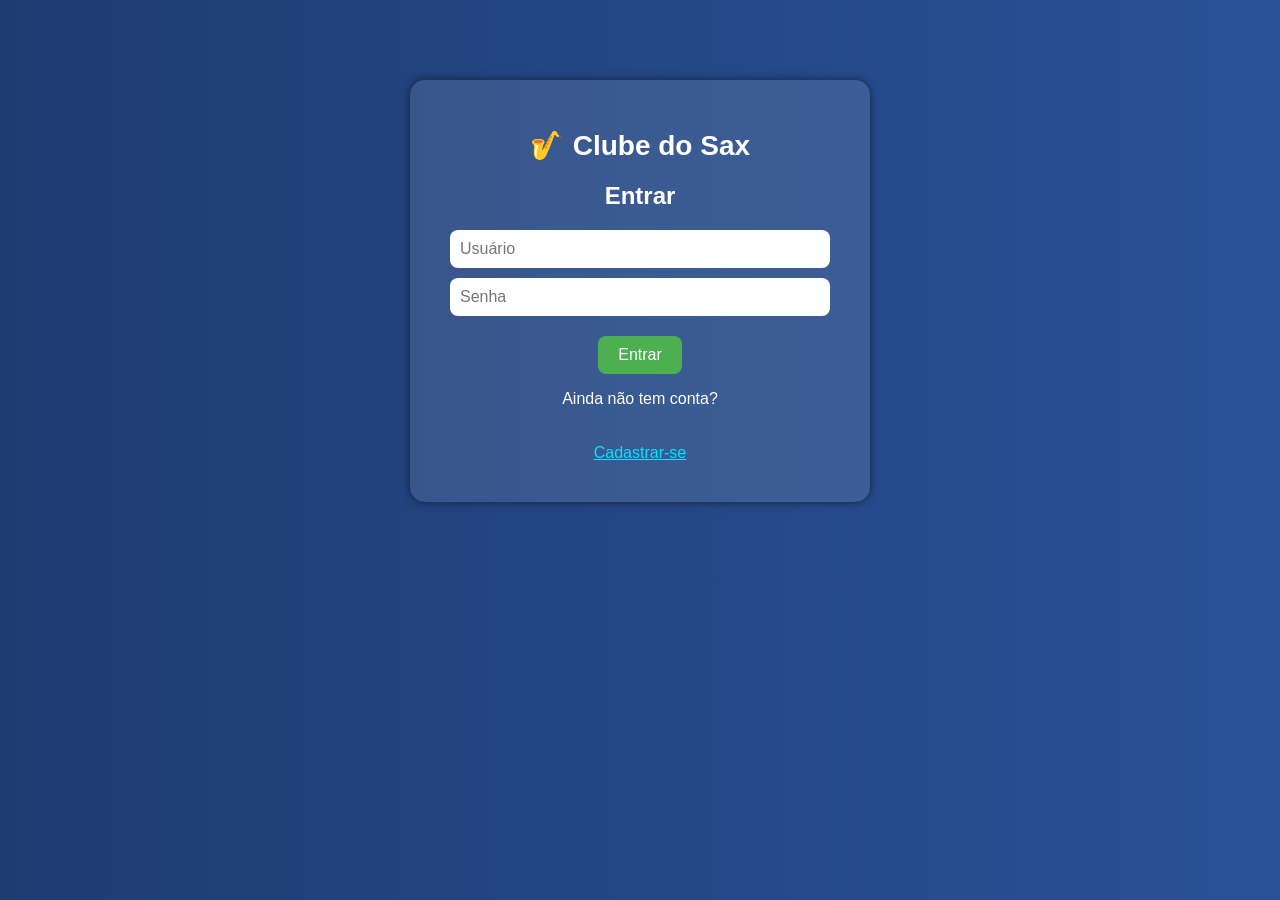
<file: index.html>
<!DOCTYPE html>
<html lang="pt-br">
<head>
    <meta charset="UTF-8">
    <meta name="viewport" content="width=device-width, initial-scale=1.0">
    <title>Clube do Sax - Login</title>
    <link rel="stylesheet" href="style.css">
</head>
<body>

    <div class="container">
        <h1>🎷 Clube do Sax</h1>

        <div id="telaLogin">
            <h2>Entrar</h2>
            <input type="text" id="usuarioLogin" placeholder="Usuário">
            <input type="password" id="senhaLogin" placeholder="Senha">
            <button onclick="entrarSistema()">Entrar</button>
            <p>Ainda não tem conta?</p>
            <button class="link" onclick="mostrarCadastro()">Cadastrar-se</button>
        </div>

        <div id="telaCadastro" style="display: none;">
            <h2>Criar Conta</h2>
            <input type="text" id="novoUsuario" placeholder="Escolha um nome de usuário">
            <input type="password" id="novaSenha" placeholder="Crie uma senha">
            <button onclick="cadastrarUsuario()">Cadastrar</button>
            <p>Já tem conta?</p>
            <button class="link" onclick="mostrarLogin()">Voltar ao login</button>
        </div>
    </div>

    <script src="script.js"></script>
</body>
</html>
</file>
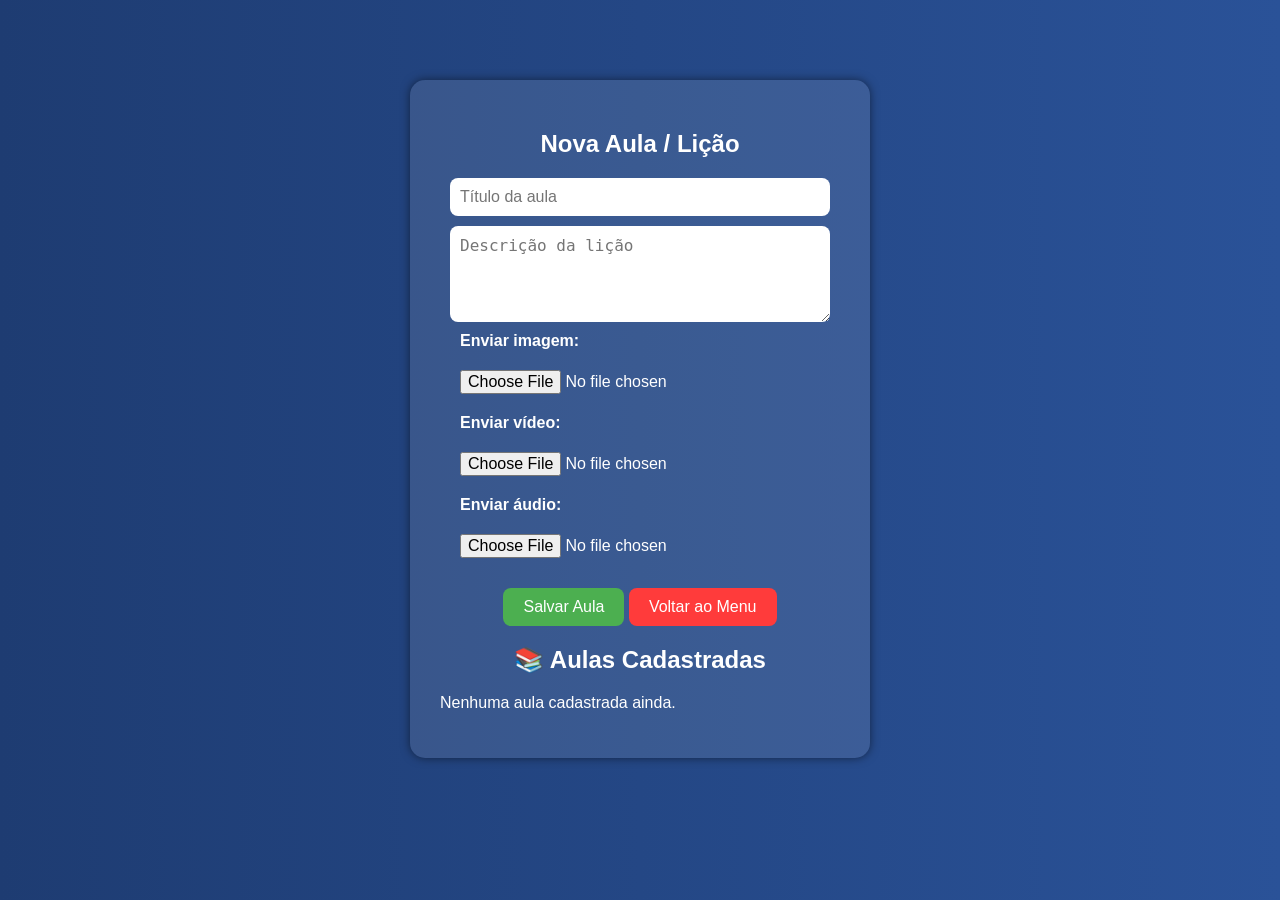
<file: aulas.html>
<!DOCTYPE html>
<html lang="pt-br">
<head>
    <meta charset="UTF-8">
    <meta name="viewport" content="width=device-width, initial-scale=1.0">
    <title>Clube do Sax - Aulas</title>
    <link rel="stylesheet" href="style.css">
</head>
<body>

    <div class="container">
        <h1 id="tituloInstrumento"></h1>

        <h2>Nova Aula / Lição</h2>
        <input type="text" id="tituloAula" placeholder="Título da aula">
        <textarea id="descricaoAula" placeholder="Descrição da lição" rows="4"></textarea>

        <label>Enviar imagem:</label>
        <input type="file" id="imagemAula" accept="image/*">

        <label>Enviar vídeo:</label>
        <input type="file" id="videoAula" accept="video/*">

        <label>Enviar áudio:</label>
        <input type="file" id="audioAula" accept="audio/*">

        <button onclick="salvarAula()">Salvar Aula</button>
        <button class="sair" onclick="voltarMenu()">Voltar ao Menu</button>

        <h2>📚 Aulas Cadastradas</h2>
        <div id="listaAulas"></div>
    </div>

    <script src="script.js"></script>
</body>
</html>
</file>
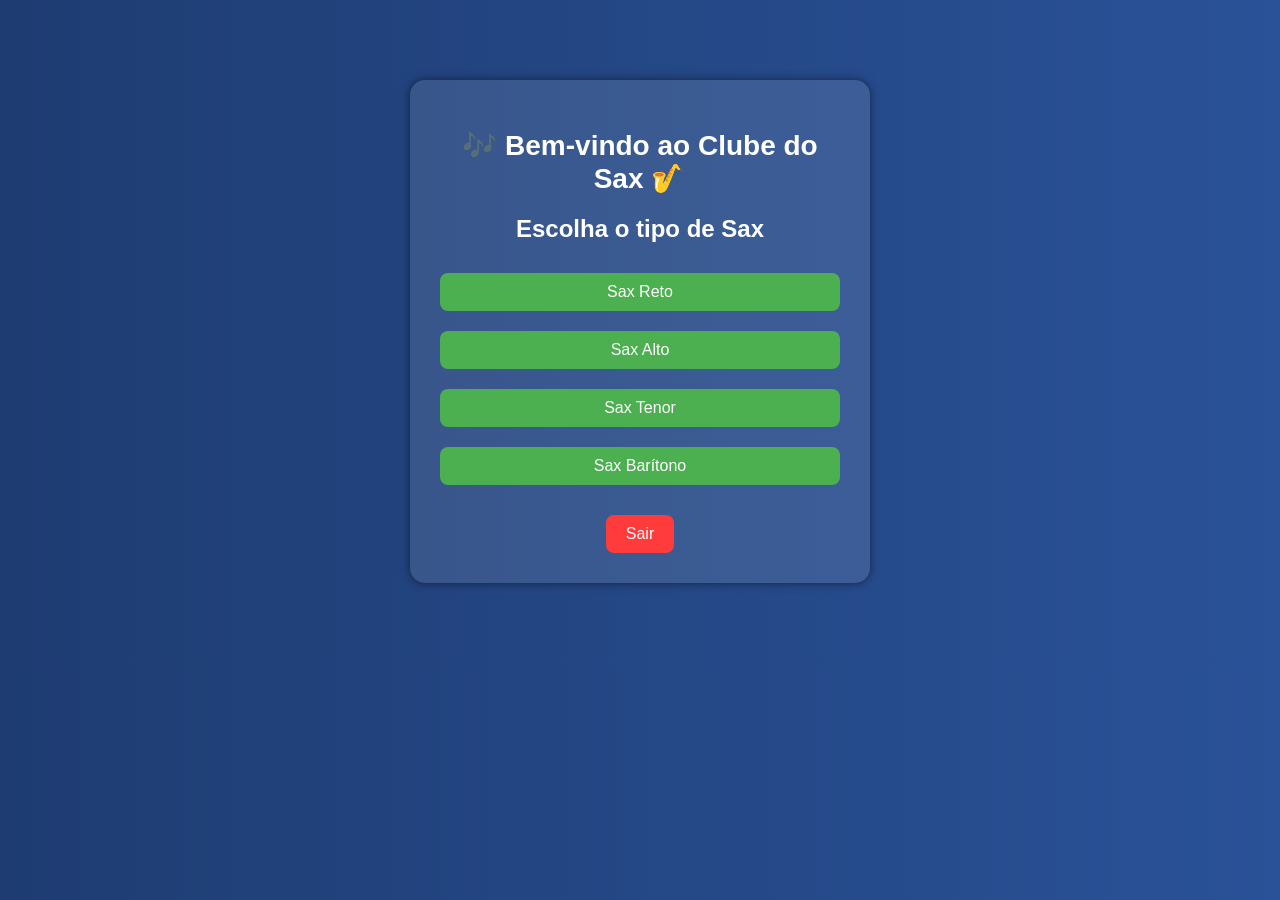
<file: menu.html>
<!DOCTYPE html>
<html lang="pt-br">
<head>
    <meta charset="UTF-8">
    <meta name="viewport" content="width=device-width, initial-scale=1.0">
    <title>Clube do Sax - Menu Principal</title>
    <link rel="stylesheet" href="style.css">
</head>
<body>

    <div class="container">
        <h1>🎶 Bem-vindo ao Clube do Sax 🎷</h1>
        <p id="usuarioLogado"></p>

        <h2>Escolha o tipo de Sax</h2>
        <div class="menu-botoes">
            <button onclick="abrirInstrumento('reto')">Sax Reto</button>
            <button onclick="abrirInstrumento('alto')">Sax Alto</button>
            <button onclick="abrirInstrumento('tenor')">Sax Tenor</button>
            <button onclick="abrirInstrumento('baritono')">Sax Barítono</button>
        </div>

        <button class="sair" onclick="sair()">Sair</button>
    </div>

    <script src="script.js"></script>
</body>
</html>
</file>
<file: style.css>
body {
    font-family: Arial, sans-serif;
    background: linear-gradient(to right, #1e3c72, #2a5298);
    color: white;
    text-align: center;
    margin: 0;
    padding: 0;
}

.container {
    background-color: rgba(255, 255, 255, 0.1);
    padding: 30px;
    margin: 80px auto;
    width: 90%;
    max-width: 400px;
    border-radius: 15px;
    box-shadow: 0 0 10px rgba(0,0,0,0.5);
}

input {
    display: block;
    width: 90%;
    margin: 10px auto;
    padding: 10px;
    border: none;
    border-radius: 8px;
    font-size: 16px;
}

button {
    background-color: #4CAF50;
    color: white;
    border: none;
    padding: 10px 20px;
    border-radius: 8px;
    font-size: 16px;
    cursor: pointer;
    margin-top: 10px;
}

button:hover {
    background-color: #45a049;
}

.link {
    background: none;
    color: #00e5ff;
    border: none;
    text-decoration: underline;
    cursor: pointer;
}

h1 {
    font-size: 28px;
    margin-bottom: 20px;
}
.menu-botoes {
    display: flex;
    flex-direction: column;
    gap: 10px;
    margin: 20px 0;
}

.sair {
    background-color: #ff3b3b;
}

.sair:hover {
    background-color: #d62828;
}
textarea {
    width: 90%;
    margin: 10px auto;
    display: block;
    padding: 10px;
    border-radius: 8px;
    border: none;
    font-size: 16px;
}

label {
    display: block;
    margin-top: 10px;
    font-weight: bold;
    text-align: left;
    width: 90%;
    margin-left: auto;
    margin-right: auto;
}

#listaAulas {
    text-align: left;
    margin-top: 20px;
}

.aula {
    background-color: rgba(255, 255, 255, 0.15);
    padding: 15px;
    margin-bottom: 10px;
    border-radius: 10px;
}

.aula h3 {
    color: #00e5ff;
}
</file>
